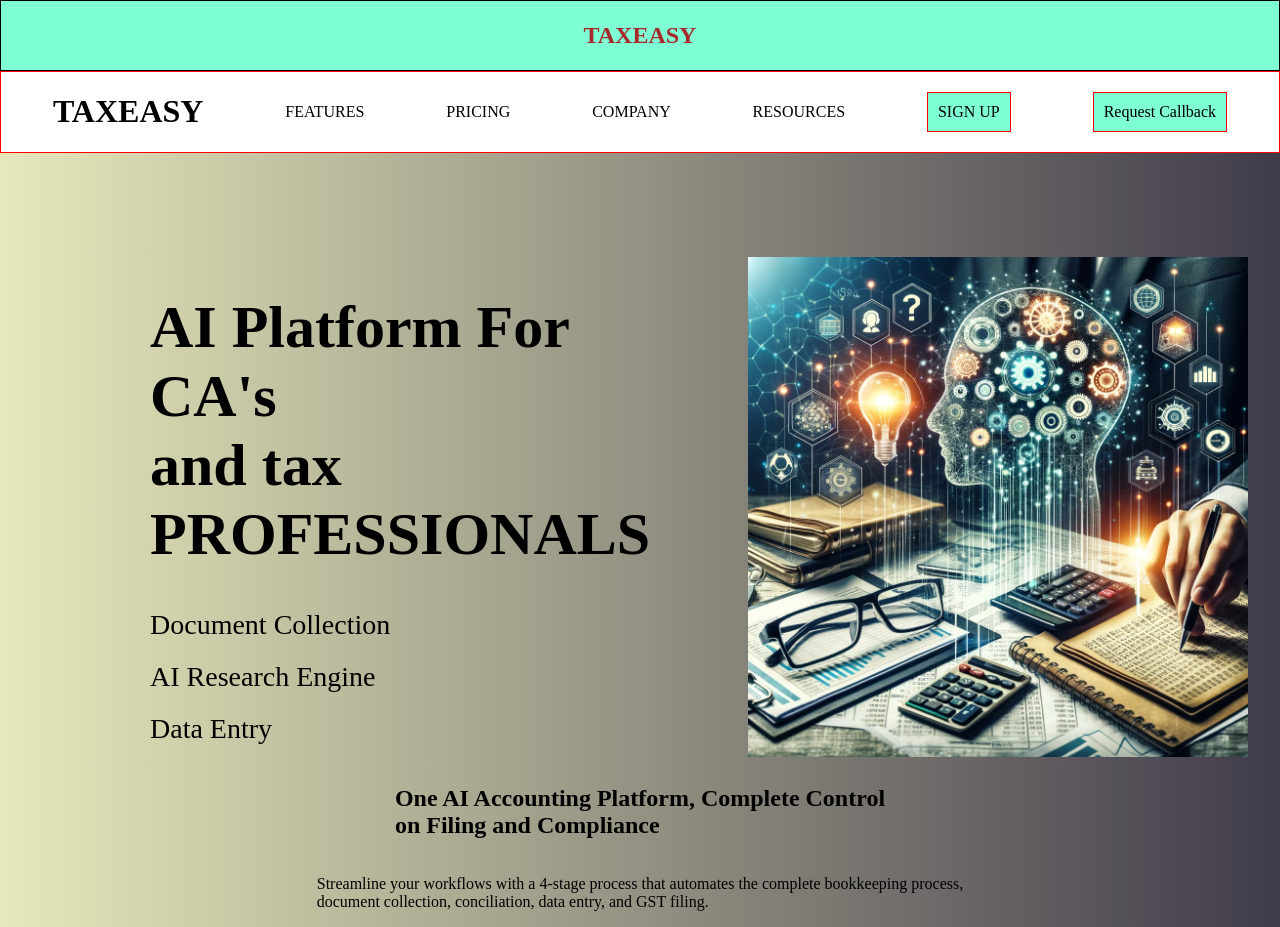
<file: Web-Projects/CA-TOOL/index.html>
<!DOCTYPE html>
<html lang="en">
<head>
    <meta charset="UTF-8">
    <meta name="viewport" content="width=device-width, initial-scale=1.0">
    <title>Taxeasy</title>
    <link rel="stylesheet" href="style.css">
</head>
<body>
    <div id="heading">
        <h2>TAXEASY</h2>
    </div>
    <div id="info">
        <h1>TAXEASY</h1>
        <div class="menuitem">FEATURES
            <div class="dropdown">
                <p>Data Entry Automation</p>
                <p>GST Reconcialation</p>
                <p>Taxone Chat</p>
            </div>
        </div>
        
        <div class="menuitem">PRICING
            <div class="dropdown">
                <p>BASIC PLAN</p>
                <p>PRO PLAN</p>
                <p>PREMIUM PLAN</p>
            </div>
        </div>
        <div class="menuitem">COMPANY
            <div class="dropdown">
                <p>About Us</p>
                <p>Careers </p>
                <p>Contact US</p>
            </div>
        </div>
        <div class="menuitem">RESOURCES
            <div class="dropdown">
                <p>HELP CENTER</p>
                <p>CALCULATOR</p>
                <p>BLOG</p>
            </div>
        </div>
        <p class="main">SIGN UP</p>
        <p class="main">Request Callback</p>
    </div>

    <div class="hero">
        <div class="left">
        <h1>AI Platform For CA's <br>
            and tax PROFESSIONALS</h1>
        <ul>
            <li>Document Collection</li>
            <li>AI Research Engine</li>
            <li>Data Entry</li>
        </ul>
        </div>
        <div class="right"><img src="mainweb.png" alt="diagram"></div>
    </div>
 <DIV class="mid">
    <H2>One AI Accounting Platform, Complete Control<br> on Filing and Compliance</H2>
 </DIV>

 <div id="midtext">
    <p>Streamline your workflows with a 4-stage process that automates the complete bookkeeping process, 
        <br> document collection, conciliation, data entry, and GST filing.</p>
 </div>
    
        
   
    
</body>
</html>
</file>
<file: Web-Projects/CA-TOOL/style.css>
body{

background: #403B4A;  /* fallback for old browsers */
background: -webkit-linear-gradient(to right, #E7E9BB, #403B4A);  /* Chrome 10-25, Safari 5.1-6 */
background: linear-gradient(to right, #E7E9BB, #403B4A); /* W3C, IE 10+/ Edge, Firefox 16+, Chrome 26+, Opera 12+, Safari 7+ */
margin:0;
}
    
    
    
    #heading{
    display: flex;
    align-items: center;
    justify-content: center;
    border: 1px solid black;
    background-color: aquamarine;
    color:brown;
    padding:1px;
    
    
}

#info{
    display:flex;
    justify-content: space-evenly;
    border: 1px solid red;
    background-color: white;
    color:black;
    align-items: center;
    gap: 30px;
}

.main{
    border: 1px solid red;
    background-color: aquamarine;
    padding:10px;
    color:black;
}

.menuitem{
position: relative;
cursor: grab;
}

.dropdown{
display: none;
position: absolute;
top:100%;
left:0;
background:skyblue;
border: 1px solid grey;
padding:10px;
}

.menuitem:hover .dropdown{
    display: block;
}

.hero{
    display: flex;
    justify-content: space-between;
    align-items: center;
    margin-left: 150px;
    margin-top: 100px;

}

.hero h1{
    font-size: 60px;
    font-weight: bold;
    witdh:700px;
}

.hero ul{
    list-style: none;
    padding: 0;
}

.hero li{
    font-size: 28px;
    margin:20px 0;
}

.left{
    width:45%;
}

.right{
    width:50%;
    text-align:center;
}

.right img{
    width:100%;
    max-width: 500px;
}

.mid{
    display: flex;
    justify-content: center;
    align-items: center;
    color: black;
}

#midtext{
    display: flex;
    justify-content: center;
    align-items: center;
    color: black;
}
</file>
